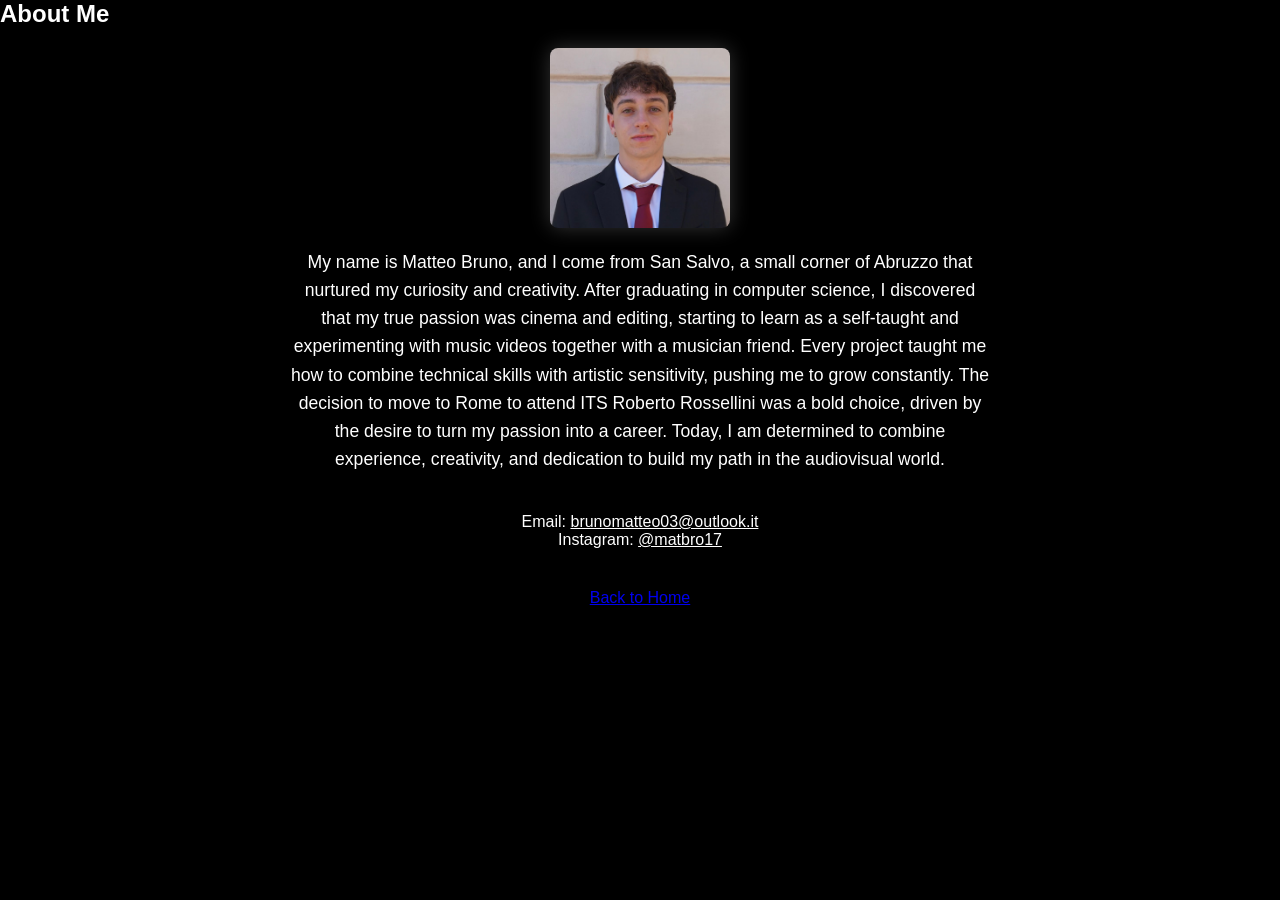
<file: about.html>
<!DOCTYPE html>
<html lang="en">
<head>
    <meta charset="UTF-8">
    <meta name="viewport" content="width=device-width, initial-scale=1.0">
    <title>About Me | MATTEO BRUNO</title>
    <link rel="stylesheet" href="style.css">
</head>
<body>

    <!-- CONTAINER PER ANIMAZIONE ZOOM -->
    <div class="page-container">

        <!-- ABOUT ME -->
        <section class="about-me" id="about-section">
            <h1>About Me</h1>
            <img src="foto-matteo.jpg" alt="MATTEO BRUNO" class="about-photo">
            <p style="max-width:700px; margin: 0 auto; text-align:center; line-height:1.6; font-size:1.1rem;">
                My name is Matteo Bruno, and I come from San Salvo, a small corner of Abruzzo that nurtured my curiosity and creativity. After graduating in computer science, I discovered that my true passion was cinema and editing, starting to learn as a self-taught and experimenting with music videos together with a musician friend. Every project taught me how to combine technical skills with artistic sensitivity, pushing me to grow constantly. The decision to move to Rome to attend ITS Roberto Rossellini was a bold choice, driven by the desire to turn my passion into a career. Today, I am determined to combine experience, creativity, and dedication to build my path in the audiovisual world.
            </p>
        </section>

        <!-- CONTATTI PERSONALI -->
        <section class="contact-about" style="margin-top:40px; text-align:center;">
            <p>Email: <a href="mailto:brunomatteo03@outlook.it" style="color:#fff; text-decoration:underline;">brunomatteo03@outlook.it</a></p>
            <p>Instagram: <a href="https://www.instagram.com/matbro17/" target="_blank" style="color:#fff; text-decoration:underline;">@matbro17</a></p>
        </section>

        <a href="index.html" class="btn-secondary" style="margin-top:40px; display:block; text-align:center;">Back to Home</a>

    </div> <!-- page-container -->

</body>
</html>
</file>
<file: style.css>
/* RESET BASE */
* {
    margin: 0;
    padding: 0;
    box-sizing: border-box;
}

body {
    font-family: 'Poppins', sans-serif;
    background-color: #000;
    color: #fff;
    scroll-behavior: smooth; /* SCROLL SMOOTH PER TUTTI I LINK */
}

h2 {
    font-weight: 700;
    letter-spacing: 2px;
}

/* HERO SECTION */
.hero {
    position: relative;
    height: 100vh;
    overflow: hidden;
}

.hero-video {
    position: absolute;
    top: 50%;
    left: 50%;
    width: 97%;
    height: auto;
    transform: translate(-50%, -50%);
    object-fit: contain;
    background: black;
}

.hero-overlay {
    position: absolute;
    top: 0;
    left: 0;
    width: 100%;
    height: 100%;
    background: rgba(0,0,0,0.75);
}

.hero-content {
    position: relative;
    z-index: 2;
    height: 100%;
    display: flex;
    flex-direction: column;
    justify-content: center;
    align-items: center;
    text-align: center;
    animation: fadeIn 2s ease-in-out;
}

#matteo-bruno {
    font-family: 'Impact', sans-serif;
    font-weight: 700;
    font-size: 4rem;
    letter-spacing: 2px;
    text-transform: uppercase;
    text-shadow: 0 0 8px rgba(255,255,255,0.2);
}

#hero-subtitle {
    font-family: 'Amelina Script', sans-serif;
    font-weight: 300;
    font-size: 1.5rem;
    letter-spacing: 1px;
    margin-top: 15px;
    text-align: center;
    color: #ffffff;
}

.btn {
    padding: 12px 30px;
    border: 1px solid #fff;
    color: #fff;
    text-decoration: none;
    margin-top: 25px;
    transition: 0.4s;
}

.btn:hover {
    background: #fff;
    color: #000;
}

.hero-links-text {
    margin-top: 15px;
    display: flex;
    gap: 20px;
    justify-content: center;
}
/* VIDEO POPUP */
.video-popup {
    display: none;
    position: fixed;
    top: 0;
    left: 0;
    width: 100%;
    height: 100%;
    background: rgba(0,0,0,0.9);
    justify-content: center;
    align-items: center;
    z-index: 9999;
}

.video-popup-content {
    position: relative;
    max-width: 95%;
    max-height: 90%;
}

.video-popup video {
    width: 100%;       /* video più piccolo */
    max-height: 90vh; /* altezza limitata */
    height: auto;
    border-radius: 8px;
}

.video-popup .close {
    position: absolute;
    top: -15px;
    right: -15px;
    font-size: 2rem;
    color: #fff;
    cursor: pointer;
}


.hero-links-text a {
    color: #fff;
    text-decoration: none;
    font-weight: 400;
    font-size: 1rem;
    transition: 0.3s;
}

.hero-links-text a:hover {
    color: #999;
    text-decoration: underline;
}

/* PORTFOLIO */
.portfolio {
    background-color: #111;
    padding: 80px 10%;
}

.portfolio h2 {
    text-align: center;
    margin-bottom: 50px;
}

.grid {
    display: grid;
    grid-template-columns: repeat(auto-fit, minmax(250px, 1fr));
    gap: 20px;
}

.item {
    position: relative;
    overflow: hidden;
    cursor: pointer;
}

.item img {
    width: 100%;
    display: block;
    transition: transform 0.5s ease;
}

.item:hover img {
    transform: scale(1.05);
}

.overlay {
    position: absolute;
    bottom: 0;
    width: 100%;
    padding: 20px;
    background: linear-gradient(transparent, black);
    text-align: center;
    font-weight: 500;
}

/* CONTATTI HOME - CENTRATO E IN COLONNA */
.contact {
    display: flex;
    flex-direction: column; /* tutto in colonna */
    align-items: center;    /* centra orizzontalmente */
    justify-content: center;
    text-align: center;
    padding: 80px 10%;
    gap: 20px;
    background-color: #111; /* sfondo leggermente diverso */
}

.contact h2 {
    font-size: 2.5rem;
    font-weight: 700;
    margin-bottom: 10px;
}

.contact p {
    font-weight: 300;
    font-size: 1.1rem;
    margin-bottom: 20px;
}

.contact form {
    display: flex;
    flex-direction: column; /* tutti i campi in colonna */
    align-items: center;
    gap: 15px;
    width: 100%;
    max-width: 500px; /* larghezza massima form */
}

.contact input,
.contact textarea {
    width: 100%;
    padding: 12px;
    background: #111;
    border: 1px solid #333;
    color: #fff;
    border-radius: 6px;
    font-size: 1rem;
}

.contact button {
    width: 100%;
    padding: 12px;
    background: #fff;
    color: #000;
    border: none;
    cursor: pointer;
    font-weight: 600;
    transition: 0.3s;
    border-radius: 6px;
}

.contact button:hover {
    background: #999;
    color: #fff;
}

/* ABOUT ME FOTO CINEMATIC */
.about-photo {
    display: block;
    width: 180px;
    max-width: 100%;
    margin: 20px auto;
    border-radius: 8px;
    box-shadow: 0 0 20px rgba(255, 255, 255, 0.2);
    transition: transform 0.3s, box-shadow 0.3s;
}

.about-photo:hover {
    transform: scale(1.05);
    box-shadow: 0 0 35px rgba(255, 255, 255, 0.35);
}

/* PAGE ZOOM ANIMATION */
.page-container {
    transform: scale(0.9);
    opacity: 0;
    animation: zoomInPage 0.8s forwards ease-out;
}

@keyframes zoomInPage {
    from {
        transform: scale(0.9);
        opacity: 0;
    }
    to {
        transform: scale(1);
        opacity: 1;
    }
}

/* FOOTER */
footer {
    text-align: center;
    padding: 20px;
    background: #000;
    font-size: 0.9rem;
}

/* ANIMAZIONE HERO */
@keyframes fadeIn {
    from { opacity: 0; transform: translateY(20px); }
    to { opacity: 1; transform: translateY(0); }
}

/* RESPONSIVE */
@media (max-width: 768px) {
    #matteo-bruno {
        font-size: 2.5rem;
    }

    #hero-subtitle {
        font-size: 1.2rem;
    }

    .hero-content p {
        font-size: 1rem;
    }

    .about-photo {
        width: 50%;
    }

    .contact h2 {
        font-size: 2rem;
    }

    .contact p {
        font-size: 1rem;
    }
}
</file>
